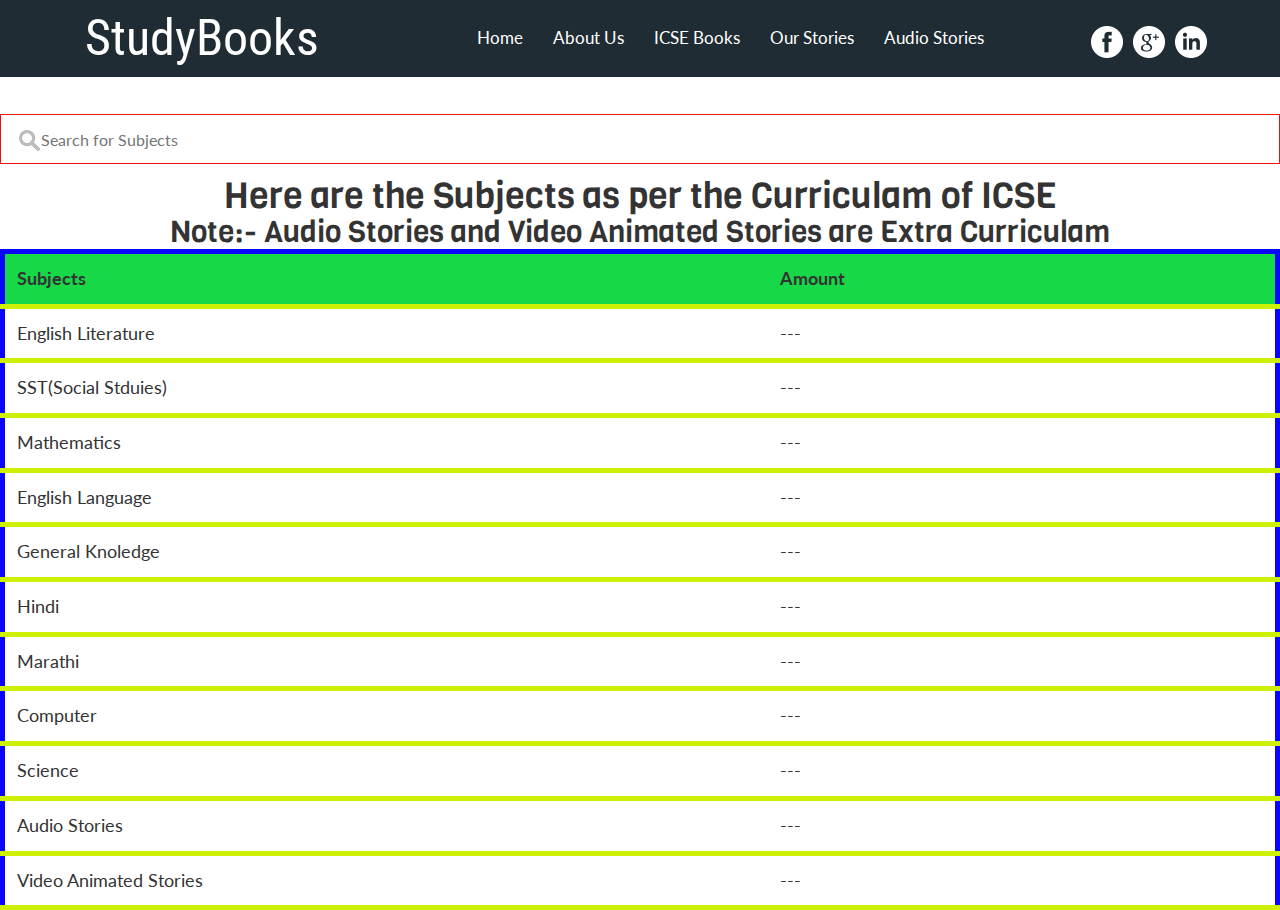
<file: index.html>
<!DOCTYPE HTML>
<html>
<head>
	<title>StudyBooks</title>
	<meta name="viewport" content="width=device-width, initial-scale=1">
	<meta http-equiv="Content-Type" content="text/html; charset=utf-8" />
	<meta name="keywords" content="Concerted Responsive web template, Bootstrap Web Templates, Flat Web Templates, Android Compatible web template, 
	Smartphone Compatible web template, free webdesigns for Nokia, Samsung, LG, SonyErricsson, Motorola web design" />
	<script type="applijewelleryion/x-javascript"> addEventListener("load", function() { setTimeout(hideURLbar, 0); }, false); function hideURLbar(){ window.scrollTo(0,1); } </script>
	<link href="css/bootstrap.css" rel='stylesheet' type='text/css' />
	<!-- Custom Theme files -->
	<link href='//fonts.googleapis.com/css?family=Viga' rel='stylesheet' type='text/css'>
	<link href='//fonts.googleapis.com/css?family=Roboto+Condensed' rel='stylesheet' type='text/css'>
	<link href='//fonts.googleapis.com/css?family=Lato:400,700,300' rel='stylesheet' type='text/css'>
	<link href="css/style.css" rel='stylesheet' type='text/css' />	
	<link rel="stylesheet" href="css/flexslider.css" type="text/css" media="screen" />
	<script src="js/jquery-1.11.1.min.js"></script>
	<script src="js/bootstrap.min.js"></script>
	<script type="text/javascript" src="js/move-top.js"></script>
		   <script type="text/javascript" src="js/easing.js"></script>
			<script type="text/javascript">
				jQuery(document).ready(function($) {
					$(".scroll").click(function(event){		
						event.preventDefault();
						$('html,body').animate({scrollTop:$(this.hash).offset().top},1200);
					});
				});
			</script>
			<script type="text/javascript">
			$(document).ready(function() {
					
			$().UItoTop({ easingType: 'easeOutQuart' });
	});
	</script>
	 <script src="js/jquery.chocolat.js"></script>
			<link rel="stylesheet" href="css/chocolat.css" type="text/css" media="all" />
			<!--light-box-files -->
			<script type="text/javascript">
			$(function() {
				$('#example1 a').Chocolat();
			});
			</script>
			<script type="text/javascript">
			$(function() {
				$('#portfolio a').Chocolat();
			});
			</script>
			<!-- animation-effect -->
	<link href="css/animate.min.css" rel="stylesheet"> 
	<script src="js/wow.min.js"></script>
	<script>
	 new WOW().init();
	</script>
	<!-- //animation-effect -->
	
</head>
<body>


	<div class="banner w3l-1">
		<nav class="navbar navbar-default navbar-fixed-top">
			 <div class="container">
			   <div class="navbar-header wow fadeInLeft animated animated" data-wow-delay=".5s" style="visibility: visible; animation-delay: 0.5s; animation-name: fadeInLeft;">
			
				<!--toggle button-->
				<button type="button" class="navbar-toggle collapsed" data-toggle="collapse" data-target="#navbar" aria-expanded="false" aria-controls="navbar">
					<span class="sr-only">Toggle navigation</span>
					<span class="icon-bar"></span>
					<span class="icon-bar"></span>
					<span class="icon-bar"></span>
				  </button>
				 <a class="navbar-brand" href="index.html">StudyBooks</a>
			   </div>
			   <div id="navbar" class="navbar-collapse collapse">
				 <ul class="nav navbar-nav">
				   <li><a href="index.html">Home</a></li>
				   <li><a href="About Us.html">About Us</a></li>
				   <li><a href="ICSE Books.html">ICSE Books</a></li>
					<li><a href="Our Stories.html">Our Stories</a></li>
					 <li><a href="Audio Stories">Audio Stories</a></li>
				  
				 </ul>
				
				   <div class="social wow fadeInRight animated animated" data-wow-delay=".5s" style="visibility: visible; animation-delay: 0.5s; animation-name: fadeInRight;">
					   <ul>
						   <li><a href="https://www.facebook.com/pages/category/School/Christ-Academy-Navi-Mumbai-205957056205173/" class="facebook"> </a></li>
						   <li><a href="https://www.christacademy.co.in/" class="facebook chrome"> </a></li>
						   <li><a href="#" class="facebook in"> </a></li>
					   </ul>		
				   </div>
			   <div class="clearfix"></div>
			   </div> 
			 </div>
		   </nav>
		   </div>
		  
		  
		  <style>
* {
  box-sizing: border-box;
}

#myInput {
  background-image: url('Search Logo.png'); height: 50px; width: 90%;
  background-position: 10px 10px;
  background-repeat: no-repeat;
  width: 100%;
  font-size: 16px;
  padding: 12px 20px 12px 40px;
  border: 1px solid rgb(238, 14, 14);
  margin-bottom: 12px;
}

#myTable {
  border-collapse: collapse;
  width: 100%;
  border: 5px solid rgb(9, 5, 255);
  font-size: 18px;
}

#myTable th, #myTable td {
  text-align: left;
  padding: 12px;
}

#myTable tr {
  border-bottom: 5px solid rgb(206, 241, 3);
}

#myTable tr.header, #myTable tr:hover {
  background-color: #17d847;
}
</style>
</head>
<body>

<br> <br> <br> <br> <br>
<input type="text" id="myInput" onkeyup="myFunction()" placeholder="Search for Subjects" title="Type in a name">



<center> <h1> Here are the Subjects as per the Curriculam of ICSE </h1> </center>
<center><h2> Note:- Audio Stories and Video Animated Stories are Extra Curriculam</h2> </center>
<table id="myTable">
  <tr class="header">
    <th style="width:60%;">Subjects</th>
    <th style="width:40%;">Amount</th>
  </tr>
  <tr>
    <td>English Literature</td>
    <td>---</td>
  </tr>
  <tr>
    <td>SST(Social Stduies)</td>
    <td>---</td>
  </tr>
  <tr>
    <td>Mathematics</td>
    <td>---</td>
  </tr>
  <tr>
    <td>English Language</td>
    <td>---</td>
  </tr>
  <tr>
    <td>General Knoledge</td>
    <td>---</td>
  </tr>
  <tr>
    <td>Hindi</td>
    <td>---</td>
  </tr>
  <tr>
    <td>Marathi</td>
    <td>---</td>
  </tr>
  <tr>
    <td>Computer</td>
    <td>---</td>
	</tr>
	<td>Science</td>
    <td>---</td>
	</tr>
	<tr>
	<td>Audio Stories</td>
    <td>---</td>
	</tr>	  
	<tr>
	<td>Video Animated Stories</td>
    <td>---</td>
	</tr>

<script>
function myFunction() {
  var input, filter, table, tr, td, i, txtValue;
  input = document.getElementById("myInput");
  filter = input.value.toUpperCase();
  table = document.getElementById("myTable");
  tr = table.getElementsByTagName("tr");
  for (i = 0; i < tr.length; i++) {
    td = tr[i].getElementsByTagName("td")[0];
    if (td) {
      txtValue = td.textContent || td.innerText;
      if (txtValue.toUpperCase().indexOf(filter) > -1) {
        tr[i].style.display = "";
      } else {
        tr[i].style.display = "none";
      }
    }       
  }
}
</script>

</body>
</html>
</file>
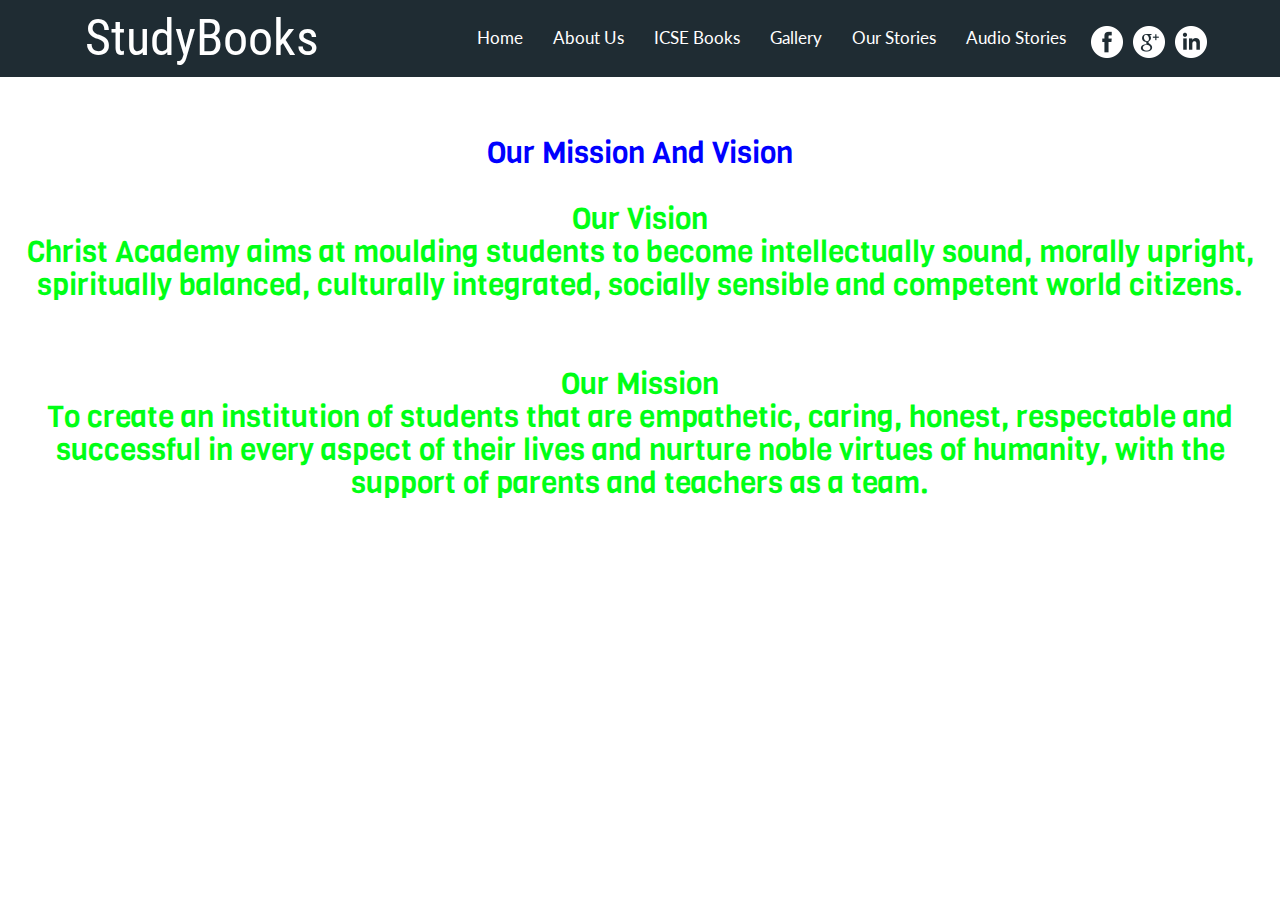
<file: About Us.html>
<!DOCTYPE HTML>
<html>
<head>
	<title>StudyBooks</title>	
    <Body background="C:\Users\Raushan\Desktop\Christ Academy\Website\Christ Academy School Img.jpg">  
	<meta name="viewport" content="width=device-width, initial-scale=1">
	<meta http-equiv="Content-Type" content="text/html; charset=utf-8" />
	<meta name="keywords" content="Concerted Responsive web template, Bootstrap Web Templates, Flat Web Templates, Android Compatible web template, 
	Smartphone Compatible web template, free webdesigns for Nokia, Samsung, LG, SonyErricsson, Motorola web design" />
	<script type="applijewelleryion/x-javascript"> addEventListener("load", function() { setTimeout(hideURLbar, 0); }, false); function hideURLbar(){ window.scrollTo(0,1); } </script>
	<link href="css/bootstrap.css" rel='stylesheet' type='text/css' />
	<!-- Custom Theme files -->
	<link href='//fonts.googleapis.com/css?family=Viga' rel='stylesheet' type='text/css'>
	<link href='//fonts.googleapis.com/css?family=Roboto+Condensed' rel='stylesheet' type='text/css'>
	<link href='//fonts.googleapis.com/css?family=Lato:400,700,300' rel='stylesheet' type='text/css'>
	<link href="css/style.css" rel='stylesheet' type='text/css' />	
	<link rel="stylesheet" href="css/flexslider.css" type="text/css" media="screen" />
	<script src="js/jquery-1.11.1.min.js"></script>
	<script src="js/bootstrap.min.js"></script>
	<script type="text/javascript" src="js/move-top.js"></script>
		   <script type="text/javascript" src="js/easing.js"></script>
			<script type="text/javascript">
				jQuery(document).ready(function($) {
					$(".scroll").click(function(event){		
						event.preventDefault();
						$('html,body').animate({scrollTop:$(this.hash).offset().top},1200);
					});
				});
			</script>
			<script type="text/javascript">
			$(document).ready(function() {
					
			$().UItoTop({ easingType: 'easeOutQuart' });
	});
	</script>
	 <script src="js/jquery.chocolat.js"></script>
			<link rel="stylesheet" href="css/chocolat.css" type="text/css" media="all" />
			<!--light-box-files -->
			<script type="text/javascript">
			$(function() {
				$('#example1 a').Chocolat();
			});
			</script>
			<script type="text/javascript">
			$(function() {
				$('#portfolio a').Chocolat();
			});
			</script>
			<!-- animation-effect -->
	<link href="css/animate.min.css" rel="stylesheet"> 
	<script src="js/wow.min.js"></script>
	<script>
	 new WOW().init();
	</script>
	<!-- //animation-effect -->
	
</head>
<body>


	<div class="banner w3l-1">
		<nav class="navbar navbar-default navbar-fixed-top">
			 <div class="container">
			   <div class="navbar-header wow fadeInLeft animated animated" data-wow-delay=".5s" style="visibility: visible; animation-delay: 0.5s; animation-name: fadeInLeft;">
			
				<!--toggle button-->
				<button type="button" class="navbar-toggle collapsed" data-toggle="collapse" data-target="#navbar" aria-expanded="false" aria-controls="navbar">
					<span class="sr-only">Toggle navigation</span>
					<span class="icon-bar"></span>
					<span class="icon-bar"></span>
					<span class="icon-bar"></span>
				  </button>
				 <a class="navbar-brand" href="index.html">StudyBooks</a>
			   </div>
			   <div id="navbar" class="navbar-collapse collapse">
				 <ul class="nav navbar-nav">
				   <li><a href="index.html">Home</a></li>
				   <li><a href="About Us.html">About Us</a></li>
				   <li><a href="ICSE Books.html">ICSE Books</a></li>
				   <li><a href="Our Stories.html">Gallery</a></li>
					<li><a href="Our Stories.html">Our Stories</a></li>
					 <li><a href="Audio Stories">Audio Stories</a></li>

				 </ul>
				
				   <div class="social wow fadeInRight animated animated" data-wow-delay=".5s" style="visibility: visible; animation-delay: 0.5s; animation-name: fadeInRight;">
					   <ul>
						   <li><a href="https://www.facebook.com/pages/category/School/Christ-Academy-Navi-Mumbai-205957056205173/" class="facebook"> </a></li>
						   <li><a href="https://www.christacademy.co.in/" class="facebook chrome"> </a></li>
						   <li><a href="#" class="facebook in"> </a></li>
					   </ul>		
				   </div>
			   <div class="clearfix"></div>
			   </div> 
			 </div>
		   </nav>
		   </div>

<br> <br> <br> <br> <br> <br> <center>
<h2>
	<h2 style="color:blue"> Our Mission And Vision <br> <br></h2>
	<h2>
	<h2 style="color:rgb(0, 255, 21)"> 
 Our Vision <br> 	
Christ Academy aims at moulding students to become intellectually sound, morally upright, spiritually balanced, culturally integrated, socially sensible and competent world citizens. <br>  
<br> <br> Our Mission <br> 
To create an institution of students that are empathetic, caring, honest, respectable and successful in every aspect of their lives and nurture noble virtues of humanity, with the support of parents and teachers as a team. <br>
</br>
</h2>
</center>
</body>
</html>
</file>
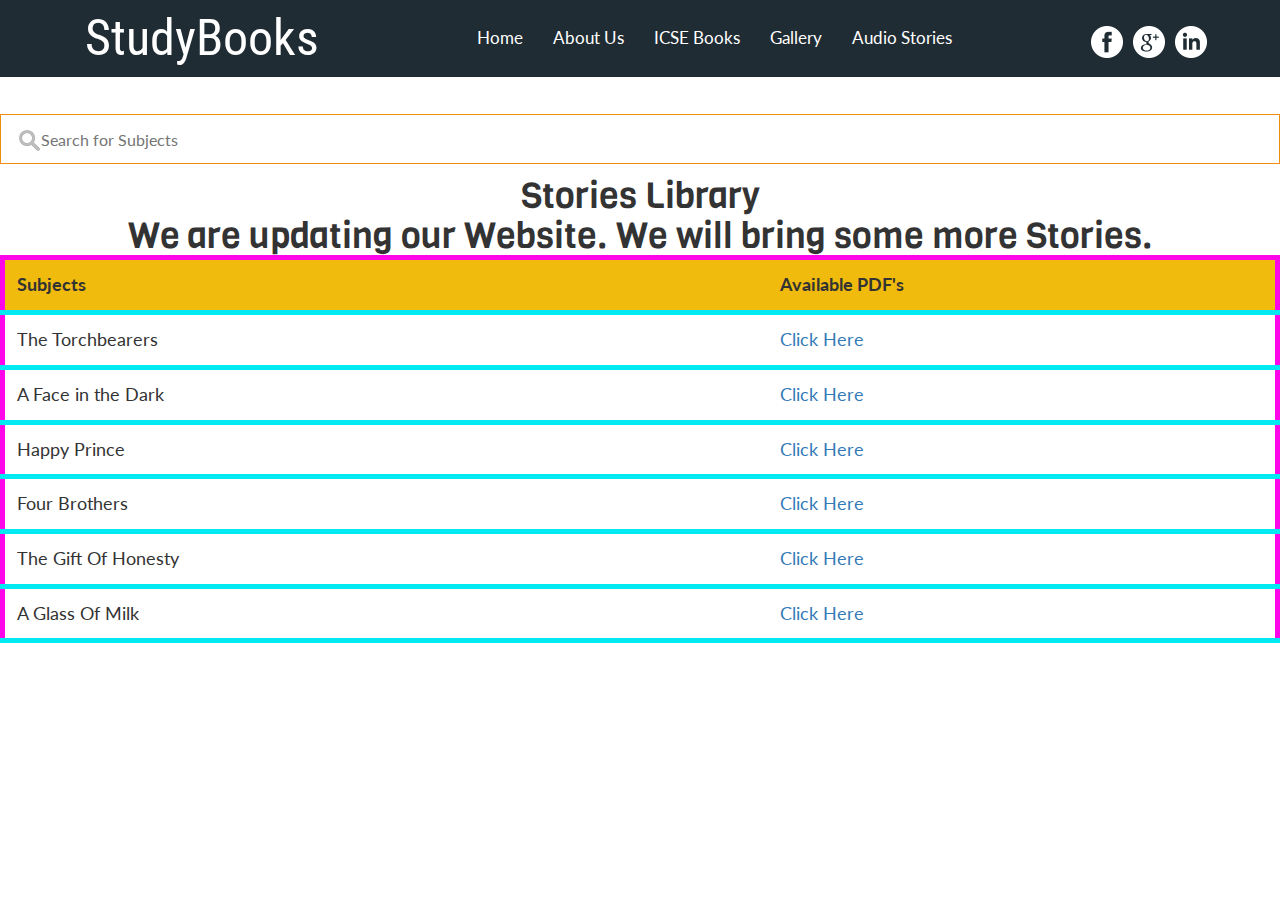
<file: Audio Stories.html>
<!DOCTYPE html>
<head>
    <link rel = "icon" href ="C:\Users\Raushan\Desktop\New Website\Education Logo.png">
              
    <!DOCTYPE HTML>
<html>
<head>
	<title>Stories Section</title>	
	<meta name="viewport" content="width=device-width, initial-scale=1">
	<meta http-equiv="Content-Type" content="text/html; charset=utf-8" />
	<meta name="keywords" content="Concerted Responsive web template, Bootstrap Web Templates, Flat Web Templates, Android Compatible web template, 
	Smartphone Compatible web template, free webdesigns for Nokia, Samsung, LG, SonyErricsson, Motorola web design" />
	<script type="applijewelleryion/x-javascript"> addEventListener("load", function() { setTimeout(hideURLbar, 0); }, false); function hideURLbar(){ window.scrollTo(0,1); } </script>
	<link href="css/bootstrap.css" rel='stylesheet' type='text/css' />
	<!-- Custom Theme files -->
	<link href='//fonts.googleapis.com/css?family=Viga' rel='stylesheet' type='text/css'>
	<link href='//fonts.googleapis.com/css?family=Roboto+Condensed' rel='stylesheet' type='text/css'>
	<link href='//fonts.googleapis.com/css?family=Lato:400,700,300' rel='stylesheet' type='text/css'>
	<link href="css/style.css" rel='stylesheet' type='text/css' />	
	<link rel="stylesheet" href="css/flexslider.css" type="text/css" media="screen" />
	<script src="js/jquery-1.11.1.min.js"></script>
	<script src="js/bootstrap.min.js"></script>
	<script type="text/javascript" src="js/move-top.js"></script>
		   <script type="text/javascript" src="js/easing.js"></script>
			<script type="text/javascript">
				jQuery(document).ready(function($) {
					$(".scroll").click(function(event){		
						event.preventDefault();
						$('html,body').animate({scrollTop:$(this.hash).offset().top},1200);
					});
				});
			</script>
			<script type="text/javascript">
			$(document).ready(function() {
					
			$().UItoTop({ easingType: 'easeOutQuart' });
	});
	</script>
	 <script src="js/jquery.chocolat.js"></script>
			<link rel="stylesheet" href="css/chocolat.css" type="text/css" media="all" />
			<!--light-box-files -->
			<script type="text/javascript">
			$(function() {
				$('#example1 a').Chocolat();
			});
			</script>
			<script type="text/javascript">
			$(function() {
				$('#portfolio a').Chocolat();
			});
			</script>
			<!-- animation-effect -->
	<link href="css/animate.min.css" rel="stylesheet"> 
	<script src="js/wow.min.js"></script>
	<script>
	 new WOW().init();
	</script>
	<!-- //animation-effect -->
	
</head>
<body>


	<div class="banner w3l-1">
		<nav class="navbar navbar-default navbar-fixed-top">
			 <div class="container">
			   <div class="navbar-header wow fadeInLeft animated animated" data-wow-delay=".5s" style="visibility: visible; animation-delay: 0.5s; animation-name: fadeInLeft;">
			
				<!--toggle button-->
				<button type="button" class="navbar-toggle collapsed" data-toggle="collapse" data-target="#navbar" aria-expanded="false" aria-controls="navbar">
					<span class="sr-only">Toggle navigation</span>
					<span class="icon-bar"></span>
					<span class="icon-bar"></span>
					<span class="icon-bar"></span>
				  </button>
				 <a class="navbar-brand" href="index.html">StudyBooks</a>
			   </div>
			   <div id="navbar" class="navbar-collapse collapse">
				 <ul class="nav navbar-nav">
				   <li><a href="index.html">Home</a></li>
				   <li><a href="About Us.html">About Us</a></li>
				   <li><a href="ICSE Books.html">ICSE Books</a></li>
					<li><a href="Our Stories.html">Gallery</a></li>
					 <li><a href="Audio Stories.html">Audio Stories</a></li>
				 </ul>
				
				   <div class="social wow fadeInRight animated animated" data-wow-delay=".5s" style="visibility: visible; animation-delay: 0.5s; animation-name: fadeInRight;">
					   <ul>
						   <li><a href="https://www.facebook.com/pages/category/School/Christ-Academy-Navi-Mumbai-205957056205173/" class="facebook"> </a></li>
						   <li><a href="https://www.christacademy.co.in/" class="facebook chrome"> </a></li>
						   <li><a href="#" class="facebook in"> </a></li>
					   </ul>		
				   </div>
			   <div class="clearfix"></div>
			   </div> 
			 </div>
		   </nav>
		   </div>
		  
		  
		  <style>
* {
  box-sizing: border-box;
}

#myInput {
  background-image: url('Search Logo.png'); height: 50px; width: 90%;
  background-position: 10px 10px;
  background-repeat: no-repeat;
  width: 100%;
  font-size: 16px;
  padding: 12px 20px 12px 40px;
  border: 1px solid rgb(238, 141, 14);
  margin-bottom: 12px;
}

#myTable {
  border-collapse: collapse;
  width: 100%;
  border: 5px solid rgb(255, 5, 234);
  font-size: 18px;
}

#myTable th, #myTable td {
  text-align: left;
  padding: 12px;
}

#myTable tr {
  border-bottom: 5px solid rgb(3, 233, 241);
}

#myTable tr.header, #myTable tr:hover {
  background-color: #f0bb0d;
}
</style>
</head>
<body>

<br> <br> <br> <br> <br>
<input type="text" id="myInput" onkeyup="myFunction()" placeholder="Search for Subjects" title="Type in a name">


<center> <h1> Stories Library </h1></center> 
<table id="myTable">
  <tr class="header">
    <th style="width:60%;">Subjects</th>
    <th style="width:40%;">Available PDF's</th>
  </tr>
  <tr>
    <td>The Torchbearers</td>
    <td><a href="https://youtu.be/WuBHPq3_ZMo"> Click Here</a></td>
  </tr>
  <tr>
    <td>A Face in the Dark</td>
    <td><a href="https://youtu.be/ffXcUmD2RWo"> Click Here</td>
  </tr>
  <tr>
  </tr>
  <tr>
    <td>Happy Prince</td>
    <td> <a href="https://youtu.be/xjEd2aN9cUM">Click Here</a></td>
  </tr>
  <tr>
    <td>Four Brothers</td>
    <td><a href="https://youtu.be/mhvRk_46G_g">Click Here</td>
  </tr>
  <tr>
    <td>The Gift Of Honesty</td>
    <td><a href="https://youtu.be/DaNkoB4G9Hk">Click Here</a></td>
	</tr>
	<td>A Glass Of Milk</td>
  <td> <a href="https://youtu.be/aTi5dbVmUhU">Click Here</a></td>
	</tr>
	<tr>

<script>
function myFunction() {
  var input, filter, table, tr, td, i, txtValue;
  input = document.getElementById("myInput");
  filter = input.value.toUpperCase();
  table = document.getElementById("myTable");
  tr = table.getElementsByTagName("tr");
  for (i = 0; i < tr.length; i++) {
    td = tr[i].getElementsByTagName("td")[0];
    if (td) {
      txtValue = td.textContent || td.innerText;
      if (txtValue.toUpperCase().indexOf(filter) > -1) {
        tr[i].style.display = "";
      } else {
        tr[i].style.display = "none";
      }
    }       
  }
}
</script>

</body>
</html>


<center> <h1> We are updating our Website. We will bring some more Stories.</h1> </center>

            </div>
          </body>
          </html>
</file>
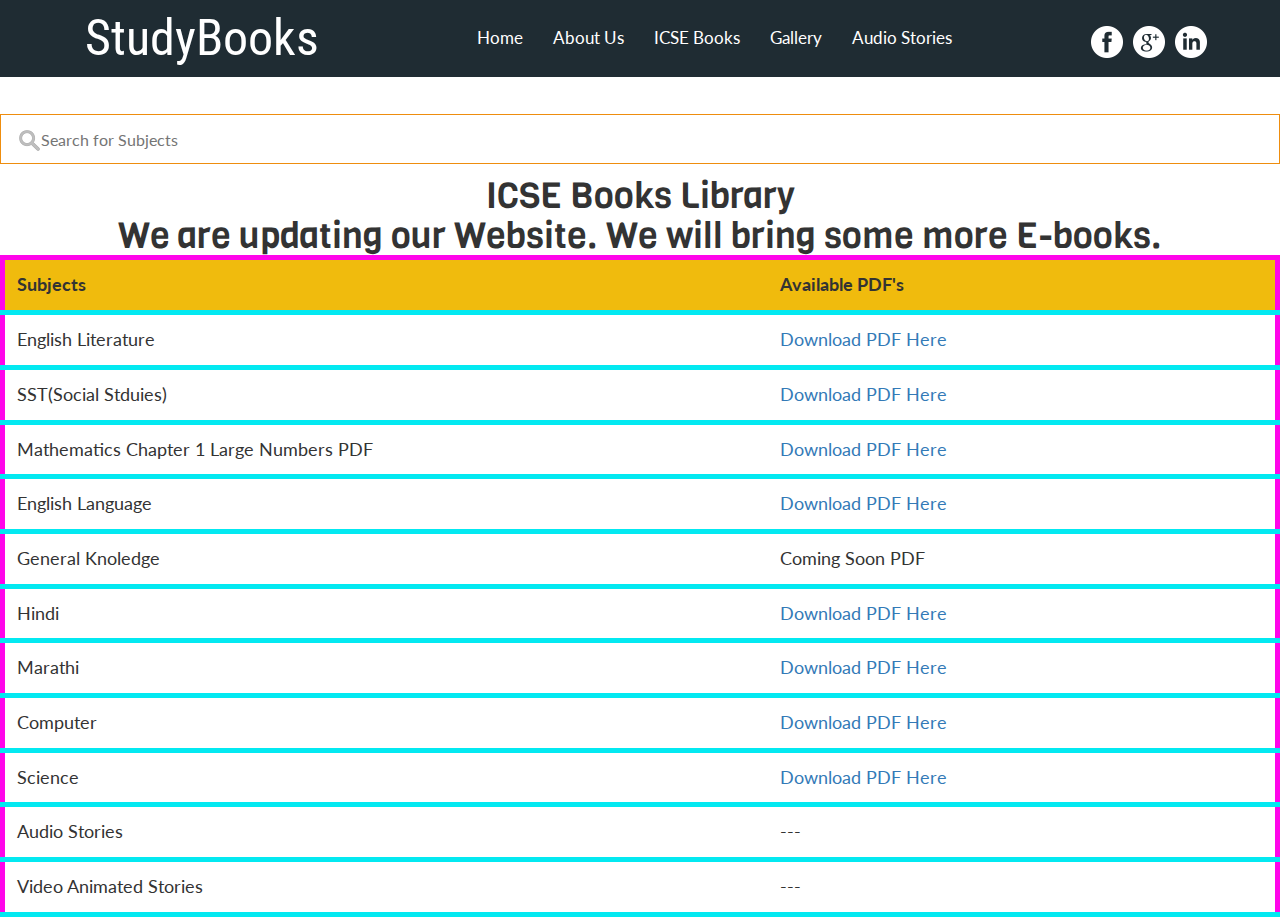
<file: ICSE Books.html>
<!DOCTYPE HTML>
<html>
<head>
	<title>ICSE Books</title>	
	<meta name="viewport" content="width=device-width, initial-scale=1">
	<meta http-equiv="Content-Type" content="text/html; charset=utf-8" />
	<meta name="keywords" content="Concerted Responsive web template, Bootstrap Web Templates, Flat Web Templates, Android Compatible web template, 
	Smartphone Compatible web template, free webdesigns for Nokia, Samsung, LG, SonyErricsson, Motorola web design" />
	<script type="applijewelleryion/x-javascript"> addEventListener("load", function() { setTimeout(hideURLbar, 0); }, false); function hideURLbar(){ window.scrollTo(0,1); } </script>
	<link href="css/bootstrap.css" rel='stylesheet' type='text/css' />
	<!-- Custom Theme files -->
	<link href='//fonts.googleapis.com/css?family=Viga' rel='stylesheet' type='text/css'>
	<link href='//fonts.googleapis.com/css?family=Roboto+Condensed' rel='stylesheet' type='text/css'>
	<link href='//fonts.googleapis.com/css?family=Lato:400,700,300' rel='stylesheet' type='text/css'>
	<link href="css/style.css" rel='stylesheet' type='text/css' />	
	<link rel="stylesheet" href="css/flexslider.css" type="text/css" media="screen" />
	<script src="js/jquery-1.11.1.min.js"></script>
	<script src="js/bootstrap.min.js"></script>
	<script type="text/javascript" src="js/move-top.js"></script>
		   <script type="text/javascript" src="js/easing.js"></script>
			<script type="text/javascript">
				jQuery(document).ready(function($) {
					$(".scroll").click(function(event){		
						event.preventDefault();
						$('html,body').animate({scrollTop:$(this.hash).offset().top},1200);
					});
				});
			</script>
			<script type="text/javascript">
			$(document).ready(function() {
					
			$().UItoTop({ easingType: 'easeOutQuart' });
	});
	</script>
	 <script src="js/jquery.chocolat.js"></script>
			<link rel="stylesheet" href="css/chocolat.css" type="text/css" media="all" />
			<!--light-box-files -->
			<script type="text/javascript">
			$(function() {
				$('#example1 a').Chocolat();
			});
			</script>
			<script type="text/javascript">
			$(function() {
				$('#portfolio a').Chocolat();
			});
			</script>
			<!-- animation-effect -->
	<link href="css/animate.min.css" rel="stylesheet"> 
	<script src="js/wow.min.js"></script>
	<script>
	 new WOW().init();
	</script>
	<!-- //animation-effect -->
	
</head>
<body>


	<div class="banner w3l-1">
		<nav class="navbar navbar-default navbar-fixed-top">
			 <div class="container">
			   <div class="navbar-header wow fadeInLeft animated animated" data-wow-delay=".5s" style="visibility: visible; animation-delay: 0.5s; animation-name: fadeInLeft;">
			
				<!--toggle button-->
				<button type="button" class="navbar-toggle collapsed" data-toggle="collapse" data-target="#navbar" aria-expanded="false" aria-controls="navbar">
					<span class="sr-only">Toggle navigation</span>
					<span class="icon-bar"></span>
					<span class="icon-bar"></span>
					<span class="icon-bar"></span>
				  </button>
				 <a class="navbar-brand" href="index.html">StudyBooks</a>
			   </div>
			   <div id="navbar" class="navbar-collapse collapse">
				 <ul class="nav navbar-nav">
				   <li><a href="index.html">Home</a></li>
				   <li><a href="About Us.html">About Us</a></li>
				   <li><a href="ICSE Books.html">ICSE Books</a></li>
					<li><a href="Our Stories.html">Gallery</a></li>
					 <li><a href="Audio Stories.html">Audio Stories</a></li>
				  
				 </ul>
				
				   <div class="social wow fadeInRight animated animated" data-wow-delay=".5s" style="visibility: visible; animation-delay: 0.5s; animation-name: fadeInRight;">
					   <ul>
						   <li><a href="https://www.facebook.com/pages/category/School/Christ-Academy-Navi-Mumbai-205957056205173/" class="facebook"> </a></li>
						   <li><a href="https://www.christacademy.co.in/" class="facebook chrome"> </a></li>
						   <li><a href="#" class="facebook in"> </a></li>
					   </ul>		
				   </div>
			   <div class="clearfix"></div>
			   </div> 
			 </div>
		   </nav>
		   </div>
		  
		  
		  <style>
* {
  box-sizing: border-box;
}

#myInput {
  background-image: url('Search Logo.png'); height: 50px; width: 90%;
  background-position: 10px 10px;
  background-repeat: no-repeat;
  width: 100%;
  font-size: 16px;
  padding: 12px 20px 12px 40px;
  border: 1px solid rgb(238, 141, 14);
  margin-bottom: 12px;
}

#myTable {
  border-collapse: collapse;
  width: 100%;
  border: 5px solid rgb(255, 5, 234);
  font-size: 18px;
}

#myTable th, #myTable td {
  text-align: left;
  padding: 12px;
}

#myTable tr {
  border-bottom: 5px solid rgb(3, 233, 241);
}

#myTable tr.header, #myTable tr:hover {
  background-color: #f0bb0d;
}
</style>
</head>
<body>

<br> <br> <br> <br> <br>
<input type="text" id="myInput" onkeyup="myFunction()" placeholder="Search for Subjects" title="Type in a name">


<center> <h1> ICSE Books Library </h1></center> 
<table id="myTable">
  <tr class="header">
    <th style="width:60%;">Subjects</th>
    <th style="width:40%;">Available PDF's</th>
  </tr>
  <tr>
    <td>English Literature</td>
    <td><a href="English Literature Full Mullberry Book PDF.pdf">Download PDF Here</a></td>
  </tr>
  <tr>
    <td>SST(Social Stduies)</td>
    <td><a href="SST Chapter 1 Evolution Of Human Biengs.pdf"> Download PDF Here</td>
  </tr>
  <tr>
    <td>Mathematics Chapter 1 Large Numbers PDF</td>
    <td><a href="Maths Large Numbers E- Book.pdf"> Download PDF Here</a></td>
     </td>
  </tr>
  <tr>
    <td>English Language</td>
    <td><a href="Chapter 2 English Language.pdf"> Download PDF Here</a></td>
  </tr>
  <tr>
    <td>General Knoledge</td>
    <td>Coming Soon PDF</td>
  </tr>
  <tr>
    <td>Hindi</td>
    <td> <a href="मेलों की वेला.pdf">Download PDF Here</a></td>
  </tr>
  <tr>
    <td>Marathi</td>
    <td><a href="My Father And Mother.pdf">Download PDF Here</td>
  </tr>
  <tr>
    <td>Computer</td>
    <td><a href="Evolution Of Computer Chapter 1 E- Book.pdf">Download PDF Here</a></td>
	</tr>
	<td>Science</td>
  <td> <a href="Chapter 1 E- Book PDF.pdf">Download PDF Here</a></td>
	</tr>
	<tr>
	<td>Audio Stories</td>
    <td>---</td>
	</tr>
	</tr>	  
	<tr>
	<td>Video Animated Stories</td>
    <td>---</td>
	</tr>

<script>
function myFunction() {
  var input, filter, table, tr, td, i, txtValue;
  input = document.getElementById("myInput");
  filter = input.value.toUpperCase();
  table = document.getElementById("myTable");
  tr = table.getElementsByTagName("tr");
  for (i = 0; i < tr.length; i++) {
    td = tr[i].getElementsByTagName("td")[0];
    if (td) {
      txtValue = td.textContent || td.innerText;
      if (txtValue.toUpperCase().indexOf(filter) > -1) {
        tr[i].style.display = "";
      } else {
        tr[i].style.display = "none";
      }
    }       
  }
}
</script>

</body>
</html>


<center> <h1> We are updating our Website. We will bring some more E-books. </h1> </center>

            </div>
          </body>
          </html>
</file>
<file: css/style.css>
html, body{
	font-family: 'Lato', sans-serif;
	font-size: 100%;
}
body a,.grid_1,plan_1,plan_1.one,plan_1.two,i.icon1, i.icon2, i.icon3, i.icon4, i.icon5, i.icon6 {
	transition:0.5s all;
	-webkit-transition:0.5s all;
	-moz-transition:0.5s all;
	-o-transition:0.5s all;
	-ms-transition:0.5s all;
}
a:hover{
 text-decoration:none;
}
input[type="button"],input[type="submit"],li.parallelogram{
	transition:0.5s all;
	-webkit-transition:0.5s all;
	-moz-transition:0.5s all;
	-o-transition:0.5s all;
	-ms-transition:0.5s all;
}
h1,h2,h3,h4,h5,h6{
	margin:0;
	font-family: 'Viga', sans-serif;
}	
p{
	margin:0;
}
ul{
	margin:0;
	padding:0;
}
label{
	margin:0;
}
/*--header--*/
.header {
    padding: 2em 0 0;
}
.navbar-default {
    background-color: #1f2c33;
    border-color:#1f2c33;
    padding: 0.8em 0;
}
.navbar-default .navbar-nav > li > a {
    color: #777;
    font-size: 17px;
}
.navbar-nav {
    margin-left: 8em;
}
a.navbar-brand {
    font-size: 50px;
	font-family: 'Roboto Condensed', sans-serif;
	color:#fff ! important;
}
.navbar > .container .navbar-brand, .navbar > .container-fluid .navbar-brand {
    margin-left: 0 ! important;
}
.navbar {
    min-height: 0 ! important;
    margin-bottom: 0 ! important;
}
.navbar-default .navbar-nav > li > a {
    color: #fff;
    font-size: 17px;
}

.navbar-default .navbar-nav > li > a:hover,
.navbar-default .navbar-nav > li > a:focus {
    color: #ed4d2e;
    background-color: transparent;
}

/* Social icon */
.social {
    float: right;
    padding: 0.8em 0 0;
}
.social ul {
    padding: 0;
    margin: 0;
}
.social ul li {
    display: inline-block;
    margin: 0 3px;
}
.social ul li a.facebook {
    background: url(../images/social.png) no-repeat 0px 0px;
    width: 32px;
    height: 32px;
    display: block;
}

.social ul li a.twitter {
    background: url(../images/social.png) no-repeat -34px 0px;}

    .social ul li a.chrome {
        background: url(../images/social.png) no-repeat -68px 0px;}    
        .social ul li a.in {
            background: url(../images/social.png) no-repeat -102px 0px;}
.social ul li a.facebook:hover {
    opacity: 0.6;
}    

/* Make it responsive */

@media screen and (max-width:991px) {
    a.navbar-brand {
        font-size: 40px;
    }
    .navbar-default .navbar-nav > li > a {
        font-size: 15px;
    }
    .nav > li > a {
        padding:  10px 8px;
    }
    .navbar-nav {
        margin-left: 0em;
    }
    .social ul li {
        margin: 0 0px;
    }
    .social {
        padding: 0.4em 0 0;
    }
}
@media script and (max-width:480px) {
    .logo h1 {
        font-size: 3em;
    }
    .social {
        padding: 1.2em 0 0;
    }
    .navbar-default {
        padding: 0.4em 0;
    }
}
</file>
<file: css/chocolat.css>
body{
	margin:0;
	padding:0;
}
#Choco_overlay{
	background: rgba(19, 17, 17, 0.88)!important;
	position: fixed;
	top: 0;
	left: 0;
	z-index: 1000;
	width: 100%;
	height: 100%;
	display:none;
	padding:0;
	margin:0;
}
#Choco_content{
	display:none;
	width:800px;
	height:600px;
	z-index:1001;
	position:fixed;
	left:50%;
	top:50%;
	margin-left:-400px;
	margin-top:-300px;
	border-top:1px solid transparent;/*Yes, adjust image perfectly at the center of a box, don't know why.*/
}
#Choco_left_arrow{
	float:left;
	background-image:url(../images/left.gif) !important;
	background-position:12%;
	left:-4%;
}
#Choco_right_arrow{
	float:right;
	background-image:url(../images/right.gif) !important;
	background-position:88%;
	left:4%;
}
.Choco_arrows{
	background-repeat:no-repeat;
	display:none;
	position:relative;
	cursor:pointer;
	width:49%;
	top:-100%;
	height:100%;
	margin-top:-30px;
}
#Choco_container_photo{
	text-align:center;
	width:800px;
	height:600px;
	/*background:url(../images/ajax-loader.gif) center center no-repeat;*/
}
#Choco_container_description{
	padding:0;
	height:26px;
	width:100%;
	color:#505050;
	font-family:Tahoma;
	clear:both;
	position:relative;
	font-size:12px;
	margin-top:-5px;
	overflow:hidden;
	visibility:hidden;
}
#Choco_container_title{
	float:left;
	padding:5px;
}
#Choco_container_via{
	padding:5px;
	float:right;
}
#Choco_container_via a{
	color:gray;
}
#Choco_container_via a:hover{
	color:white;
	background:gray;
}
#Choco_close{
	width:20px;
	height:20px;
	background-image:url(../images/close.gif) !important;
	background-repeat:no-repeat;
	z-index:1002;
	cursor:pointer;
	display:none;
	    margin-bottom: 0.5em;
}
#Choco_loading{
	width:9px;
	height:11px;
	background-image:url(../images/loading.gif);
	background-repeat:no-repeat;
	z-index:1002;
	cursor:pointer;
	float:right;
	margin-top:-20px;
	display:none;
}
#Choco_bigImage{
	display:none;
	position:relative;
	width:100%;
	height:100%;
	margin-top:-5px;
}
</file>
